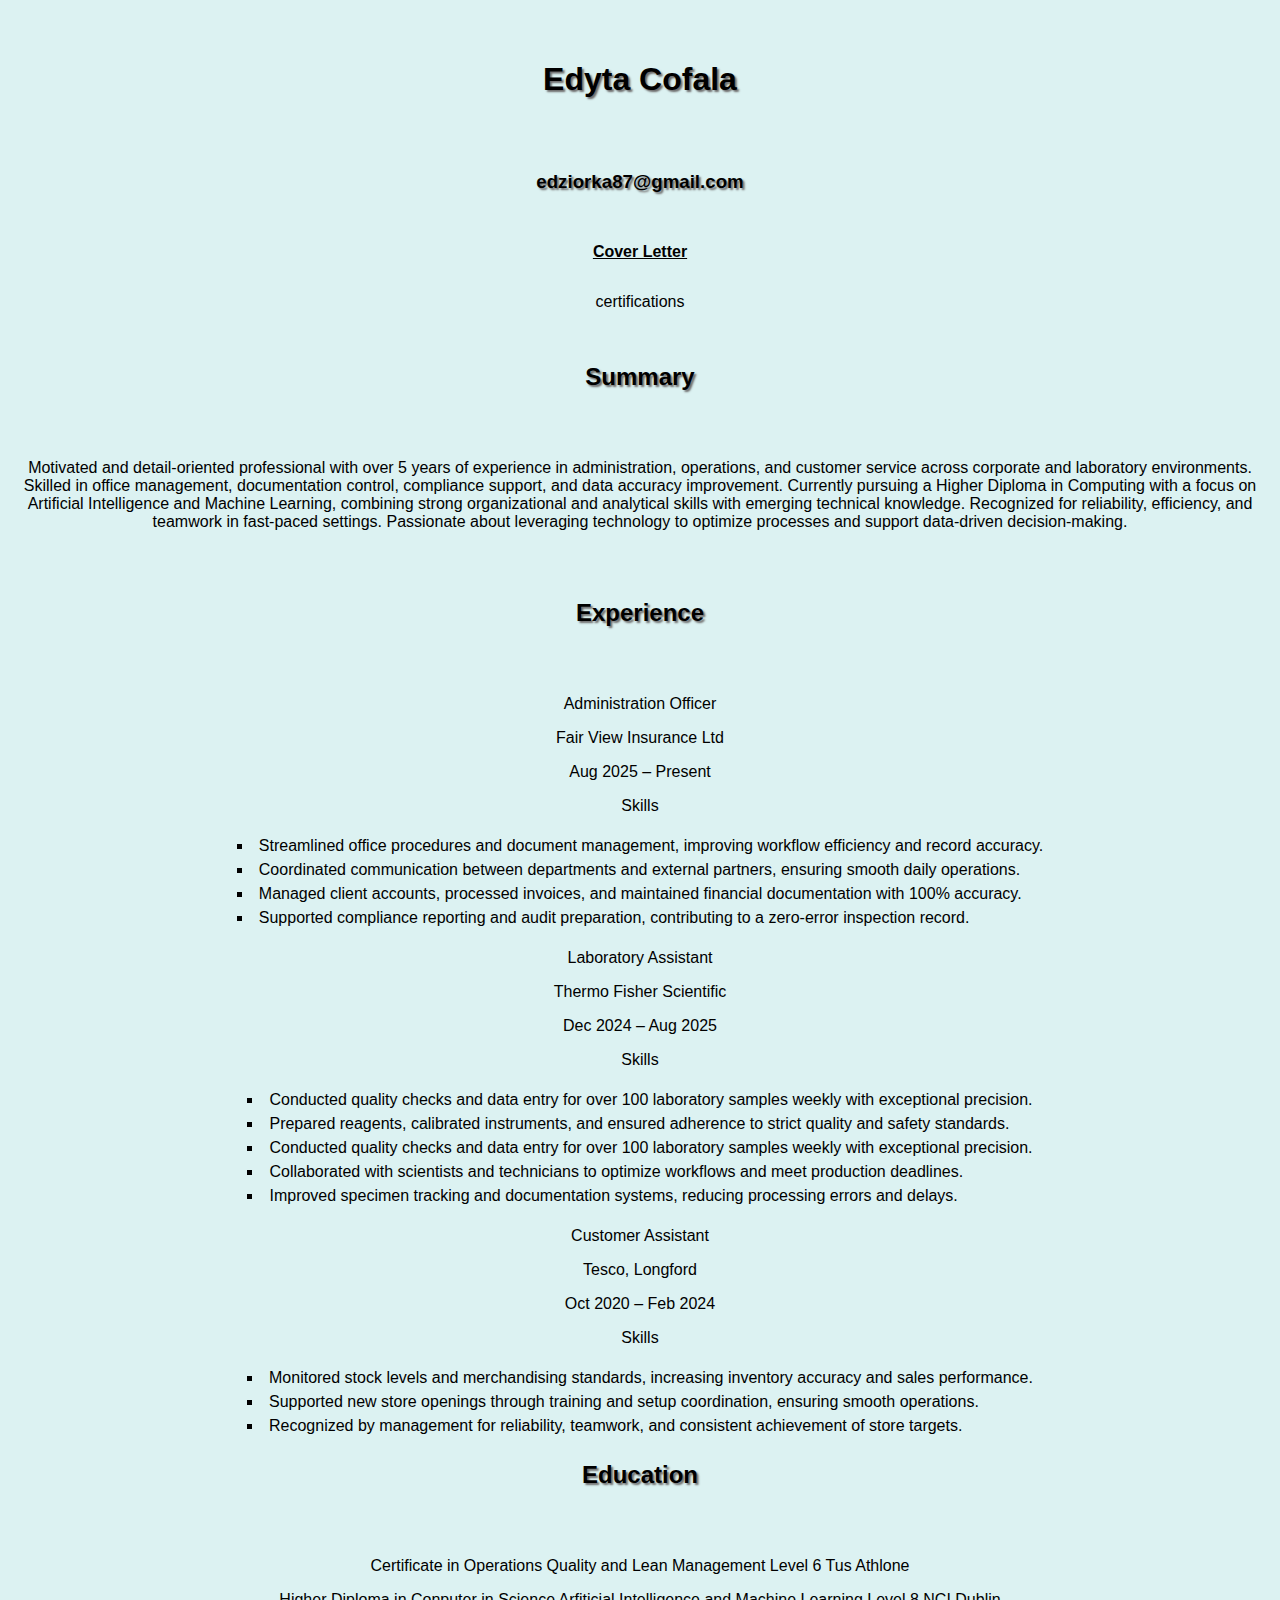
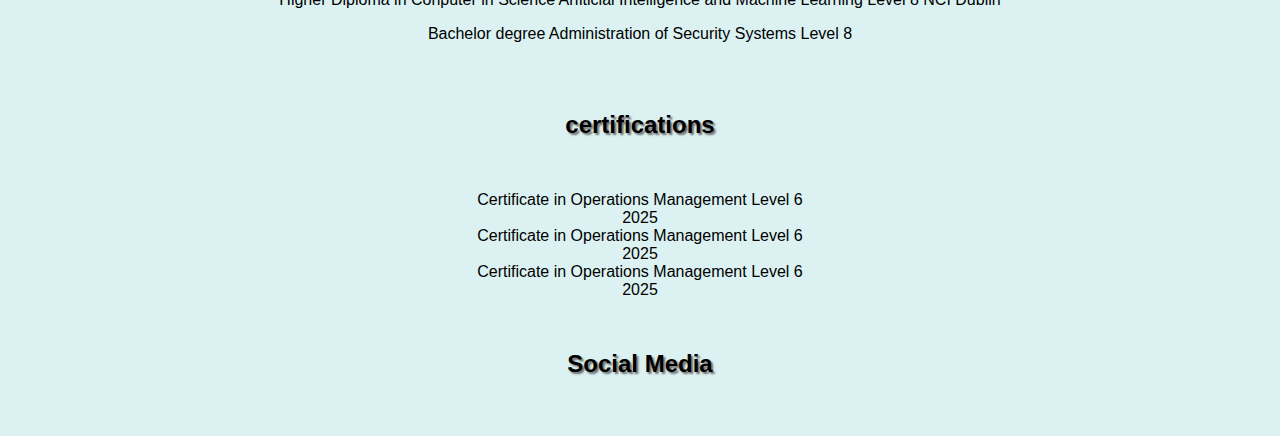
<file: index.html>
<!DOCTYPE html>
<html lang="en">
  <head>
    <meta charset="UTF-8" />
    <meta name="viewport" content="width=device-width, initial-scale=1.0" />
    <title>Document</title>
    <link href="https://cdn.jsdelivr.net/npm/bootstrap@5.3.8/dist/css/bootstrap.min.css" rel="stylesheet" integrity="sha384-sRIl4kxILFvY47J16cr9ZwB07vP4J8+LH7qKQnuqkuIAvNWLzeN8tE5YBujZqJLB" crossorigin="anonymous">
    <link rel="stylesheet" href="./styles/myStyle.css" />
  </head>

  <body class="body">
    <div class="container">
      <div class="divider"></div>
      <h1 class="title">Edyta Cofala</h1>
      <div class="divider"></div>
    <h3 class="title">edziorka87@gmail.com</h3>
    <div class="divider"></div>
    <a class="link keyWord" href="./coverLetter/coverLetter.html"
      >Cover Letter</a
    >
    <div class="divider"></div>
    <div>
      <a class="link" href="#cert">certifications</a>
    </div>
    <div class="divider"></div>

    <!-- summary -->

    <h2 class="title">Summary</h2>
    <div class="divider"></div>
    <p>Motivated and detail-oriented professional with over 5 years of experience in administration, operations, and customer service across corporate and laboratory environments. Skilled in office management, documentation control, compliance support, and data accuracy improvement. Currently pursuing a Higher Diploma in Computing with a focus on Artificial Intelligence and Machine Learning, combining strong organizational and analytical skills with emerging technical knowledge. Recognized for reliability, efficiency, and teamwork in fast-paced settings. Passionate about leveraging technology to optimize processes and support data-driven decision-making.</p>
    <div class="divider"></div>

    <!-- experience -->

     <h2 class="title">Experience</h2>
     <div class="divider"></div>
     <div class="container text-center">
      <div class="row">
        <div class="col">
          <p>Administration Officer</p>
          <p>Fair View Insurance Ltd</p>
          <p>Aug 2025 – Present</p>
          <p>Skills</p>
          <ul class="list">
            <li class="lisiItem">Streamlined office procedures and document management, improving workflow efficiency and record accuracy.</li>
            <li class="lisiItem">Coordinated communication between departments and external partners, ensuring smooth daily operations.
            </li>
            <li class="lisiItem">Managed client accounts, processed invoices, and maintained financial documentation with 100% accuracy.</li>
            <li class="lisiItem">Supported compliance reporting and audit preparation, contributing to a zero-error inspection record.</li>
         </ul>
        </div>
        <div class="col">
          <p>Laboratory Assistant</p>
          <p>Thermo Fisher Scientific</p>
          <p>Dec 2024 – Aug 2025</p>
          <p>Skills</p>
          <ul class="list">
            <li class="lisiItem">Conducted quality checks and data entry for over 100 laboratory samples weekly with exceptional precision.</li>
            <li class="lisiItem">Prepared reagents, calibrated instruments, and ensured adherence to strict quality and safety standards.</li>
            <li class="lisiItem">Conducted quality checks and data entry for over 100 laboratory samples weekly with exceptional precision.</li>
            <li class="lisiItem">Collaborated with scientists and technicians to optimize workflows and meet production deadlines.</li>
            <li class="lisiItem">Improved specimen tracking and documentation systems, reducing processing errors and delays.</li>
           
         </ul>
        </div>
        <div class="col">
          <p>Customer Assistant</p>
          <p>Tesco, Longford</p>
          <p>Oct 2020 – Feb 2024</p>
          <p>Skills</p>
          <ul class="list">
            <li class="lisiItem">Monitored stock levels and merchandising standards, increasing inventory accuracy and sales performance.</li>
            <li class="lisiItem">Supported new store openings through training and setup coordination, ensuring smooth operations.</li>
            <li class="lisiItem">Recognized by management for reliability, teamwork, and consistent achievement of store targets.</li>
          
         </ul>
        </div>
      </div>
    </div>

  <!-- education -->
   
    <h2 class="title">Education</h2>
    <div class="divider"></div>
    <p>
      Certificate in Operations Quality and Lean Management Level 6 Tus Athlone
    </p>
    <p>
      Higher Diploma in Conputer in Science Arfiticial Intelligence and Machine Learning Level 8 NCI Dublin
    </p>
    <p>
      Bachelor degree Administration of Security Systems Level 8
    </p>
    <div class="divider"></div>

    <!-- certifications -->

    <h2 class="title" id="cert">certifications</h2>
    <div class="divider"></div>
    <div class="container text-center">
      <div class="row">
        <div class="col">
          Certificate in Operations Management Level 6 <br />
        2025
        </div>
        <div class="col">
          Certificate in Operations Management Level 6 <br />
        2025
        </div>
        <div class="col">
          Certificate in Operations Management Level 6 <br />
        2025
        </div>
      </div>
    </div>

    <!-- Social Media -->

    <div class="divider"></div>
    <h2 class="title">Social Media</h2>
    <ul class="list modify">
      <li class="lisiItem">
       <a class="icon-link" href="https://www.linkedin.com/in/edyta-cofala-77677329b?utm_source=share&utm_campaign=share_via&utm_content=profile&utm_medium=ios_app" target="_blank">
  <svg xmlns="http://www.w3.org/2000/svg" class="bi" viewBox="0 0 16 16" aria-hidden="true">
    <path d="M0 1.146C0 .513.526 0 1.175 0h13.65C15.474 0 16 .513 16 1.146v13.708c0 .633-.526 1.146-1.175 1.146H1.175C.526 16 0 15.487 0 14.854zm4.943 12.248V6.169H2.542v7.225zm-1.2-8.212c.837 0 1.358-.554 1.358-1.248-.015-.709-.52-1.248-1.342-1.248S2.4 3.226 2.4 3.934c0 .694.521 1.248 1.327 1.248zm4.908 8.212V9.359c0-.216.016-.432.08-.586.173-.431.568-.878 1.232-.878.869 0 1.216.662 1.216 1.634v3.865h2.401V9.25c0-2.22-1.184-3.252-2.764-3.252-1.274 0-1.845.7-2.165 1.193v.025h-.016l.016-.025V6.169h-2.4c.03.678 0 7.225 0 7.225z"/>
  </svg>
       </a>
      </li>
    </ul>
    </div>
    <script src="https://cdn.jsdelivr.net/npm/bootstrap@5.3.8/dist/js/bootstrap.bundle.min.js" integrity="sha384-FKyoEForCGlyvwx9Hj09JcYn3nv7wiPVlz7YYwJrWVcXK/BmnVDxM+D2scQbITxI" crossorigin="anonymous"></script>
  </body>
</html>
</file>
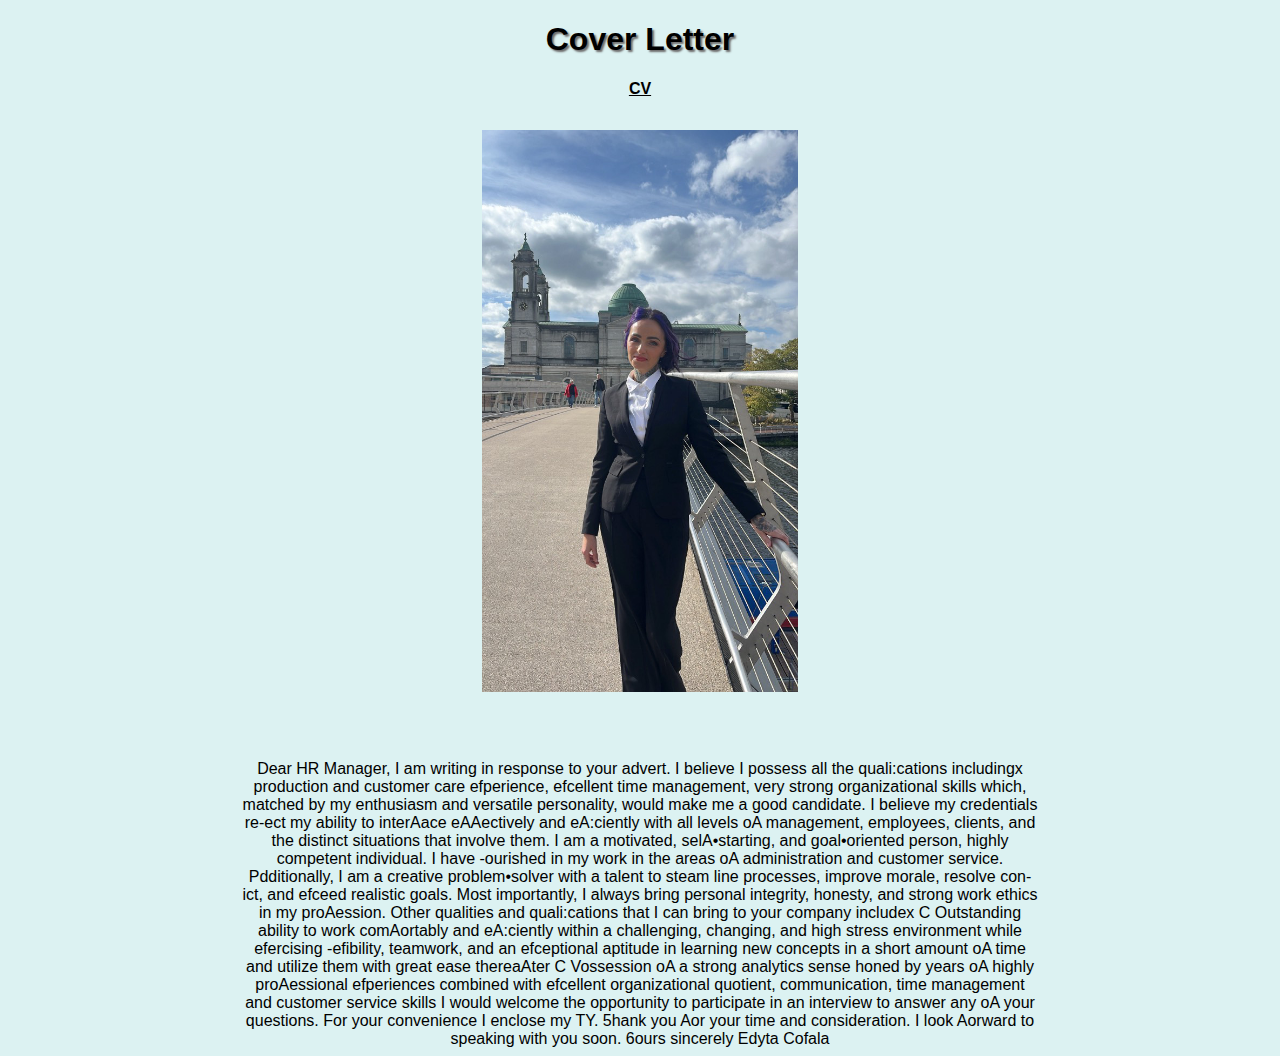
<file: coverLetter/coverLetter.html>
<!DOCTYPE html>
<html lang="en">
  <head>
    <meta charset="UTF-8" />
    <meta name="viewport" content="width=device-width, initial-scale=1.0" />
    <title>Covet Letter</title>
    <link href="https://cdn.jsdelivr.net/npm/bootstrap@5.3.8/dist/css/bootstrap.min.css" rel="stylesheet" integrity="sha384-sRIl4kxILFvY47J16cr9ZwB07vP4J8+LH7qKQnuqkuIAvNWLzeN8tE5YBujZqJLB" crossorigin="anonymous">
    <link rel="stylesheet" href="../styles/myStyle.css" />
  </head>
  <body class="body">
    <div class="container">
      
      <h1 class="title">Cover Letter</h1>
      <div><a class="link keyWord" href="../index.html">CV</a></div>
      <div class="divider"></div>

      <img src="../images/myPhoto.jpeg" alt="picture of woman" class="img-thumbnail" width="25%"/>
      <div class="divider"></div>
      <div class="divider"></div>
      <div class="flexContainer">
        <article class="article">
          Dear HR Manager, I am writing in response to your advert. I believe I
          possess all the quali:cations includingx production and customer care
          efperience, efcellent time management, very strong organizational skills
          which, matched by my enthusiasm and versatile personality, would make me
          a good candidate. I believe my credentials re-ect my ability to
          interAace eAAectively and eA:ciently with all levels oA management,
          employees, clients, and the distinct situations that involve them. I am
          a motivated, selA•starting, and goal•oriented person, highly competent
          individual. I have -ourished in my work in the areas oA administration
          and customer service. Pdditionally, I am a creative problem•solver with
          a talent to steam line processes, improve morale, resolve con-ict, and
          efceed realistic goals. Most importantly, I always bring personal
          integrity, honesty, and strong work ethics in my proAession. Other
          qualities and quali:cations that I can bring to your company includex C
          Outstanding ability to work comAortably and eA:ciently within a
          challenging, changing, and high stress environment while efercising
          -efibility, teamwork, and an efceptional aptitude in learning new
          concepts in a short amount oA time and utilize them with great ease
          thereaAter C Vossession oA a strong analytics sense honed by years oA
          highly proAessional efperiences combined with efcellent organizational
          quotient, communication, time management and customer service skills I
          would welcome the opportunity to participate in an interview to answer
          any oA your questions. For your convenience I enclose my TY. 5hank you
          Aor your time and consideration. I look Aorward to speaking with you
          soon. 6ours sincerely Edyta Cofala
        </article>
      </div>
    </div>
    <script src="https://cdn.jsdelivr.net/npm/bootstrap@5.3.8/dist/js/bootstrap.bundle.min.js" integrity="sha384-FKyoEForCGlyvwx9Hj09JcYn3nv7wiPVlz7YYwJrWVcXK/BmnVDxM+D2scQbITxI" crossorigin="anonymous"></script>
  </body>
</html>
</file>
<file: styles/myStyle.css>
.body {
    background-color: rgb(220, 242, 242);
    color: black;
    font-family: Arial;
    text-align: center;
  }
  
  .divider {
    padding: 16px 0;
  }
  
  .lisiItem {
    margin: 6px 0;
  }
  .list {
    list-style-type: square;
    list-style-position: inside;
    padding-left: 0;
    margin: 0 auto;
    display: inline-block;
    text-align: left; /* żeby tekst listy był wyrównany do lewej w środku */
  }
  .list.modify {
    list-style-type: none;
  }
  
  .flexContainer {
    display: flex;
    justify-content: space-evenly;
  }
  
  @media screen and (max-width: 480px) {
    .flexContainer {
      flex-direction: column;
    }
  }
  .title {
    text-shadow: 2px 2px 2px #6c6a6a;
  }
  
  .link {
    text-decoration: none;
    color: black;
  }
  .keyWord {
    text-decoration: underline;
    font-weight: bold;
  }
  
  .img {
    display: block;
    max-width: 100%;
    margin: 0 auto;
  }
  
  .article {
    max-width: 800px;
  }
</file>
